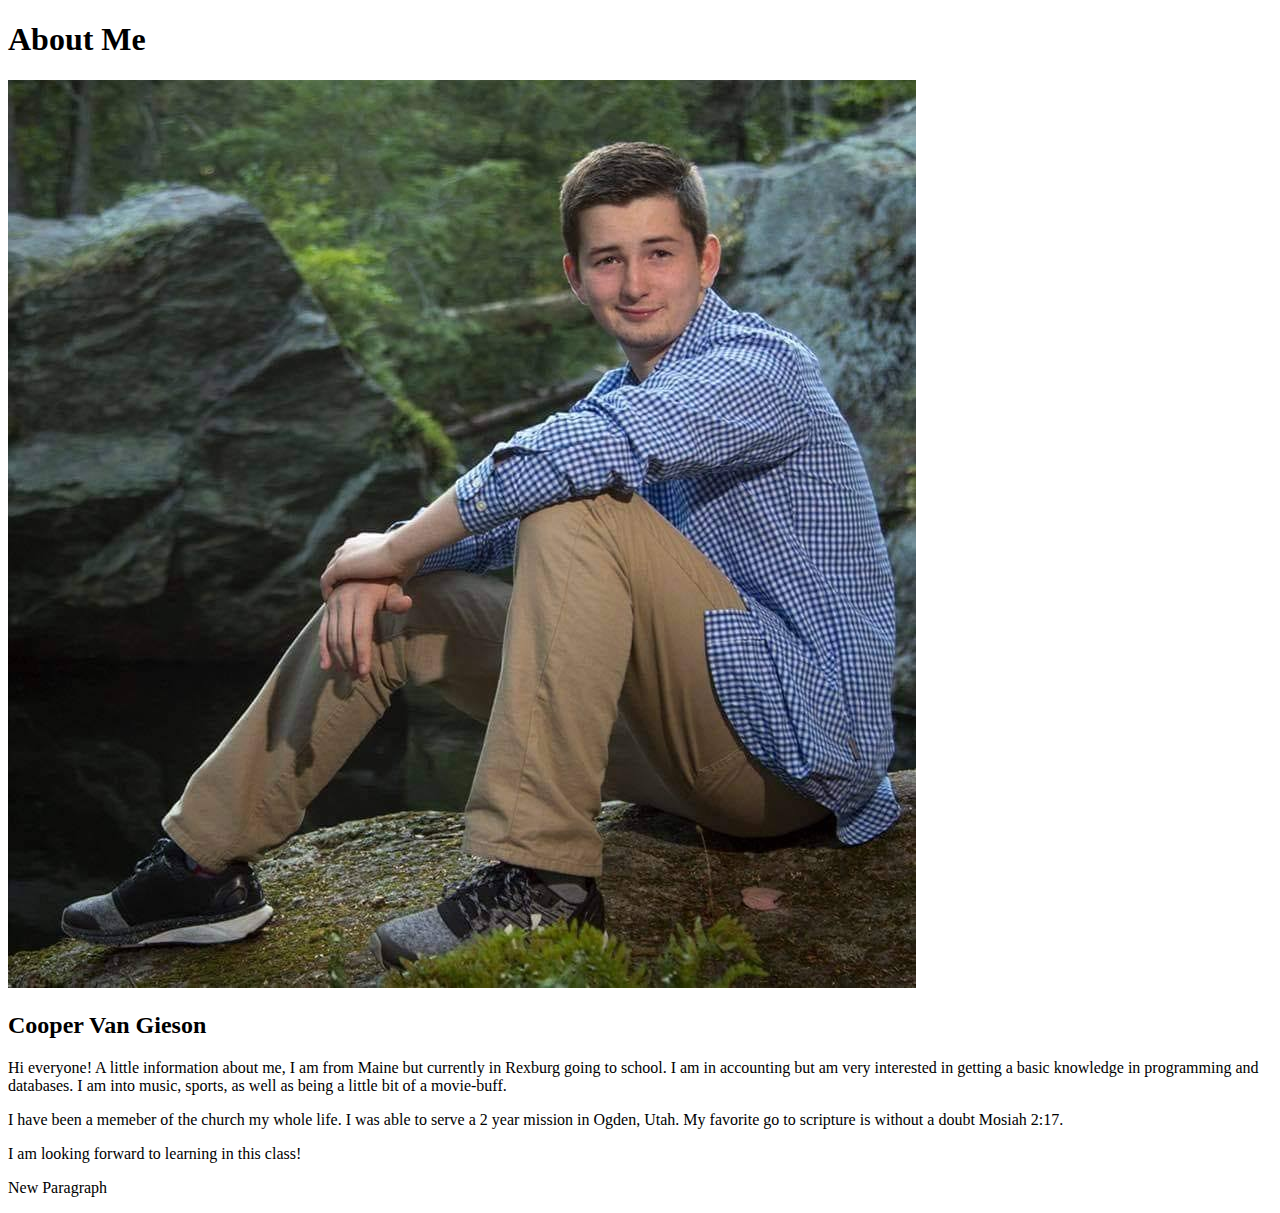
<file: aboutme/index.html>
<!DOCTYPE html>
<html lang="en">
<head>
    <meta charset="UTF-8">
    <meta name="viewport" content="width=device-width, initial-scale=1.0">
    <title>Home Page</title>
</head>
<body>
    <h1>About Me</h1> 
    <img src="images/profile_pic.jpg" >
    <h2>Cooper Van Gieson</h2>
    <p>Hi everyone! A little information about me, I am from Maine but currently in Rexburg going to school. I am in accounting but am very interested in getting a basic knowledge in programming and databases. I am into music, sports, as well as being a little bit of a movie-buff.</p>
    <p>I have been a memeber of the church my whole life. I was able to serve a 2 year mission in Ogden, Utah. My favorite go to scripture is without a doubt Mosiah 2:17.</p>
    <p>I am looking forward to learning in this class!</p>
    <p>New Paragraph</p>
</body>
</html>
</file>
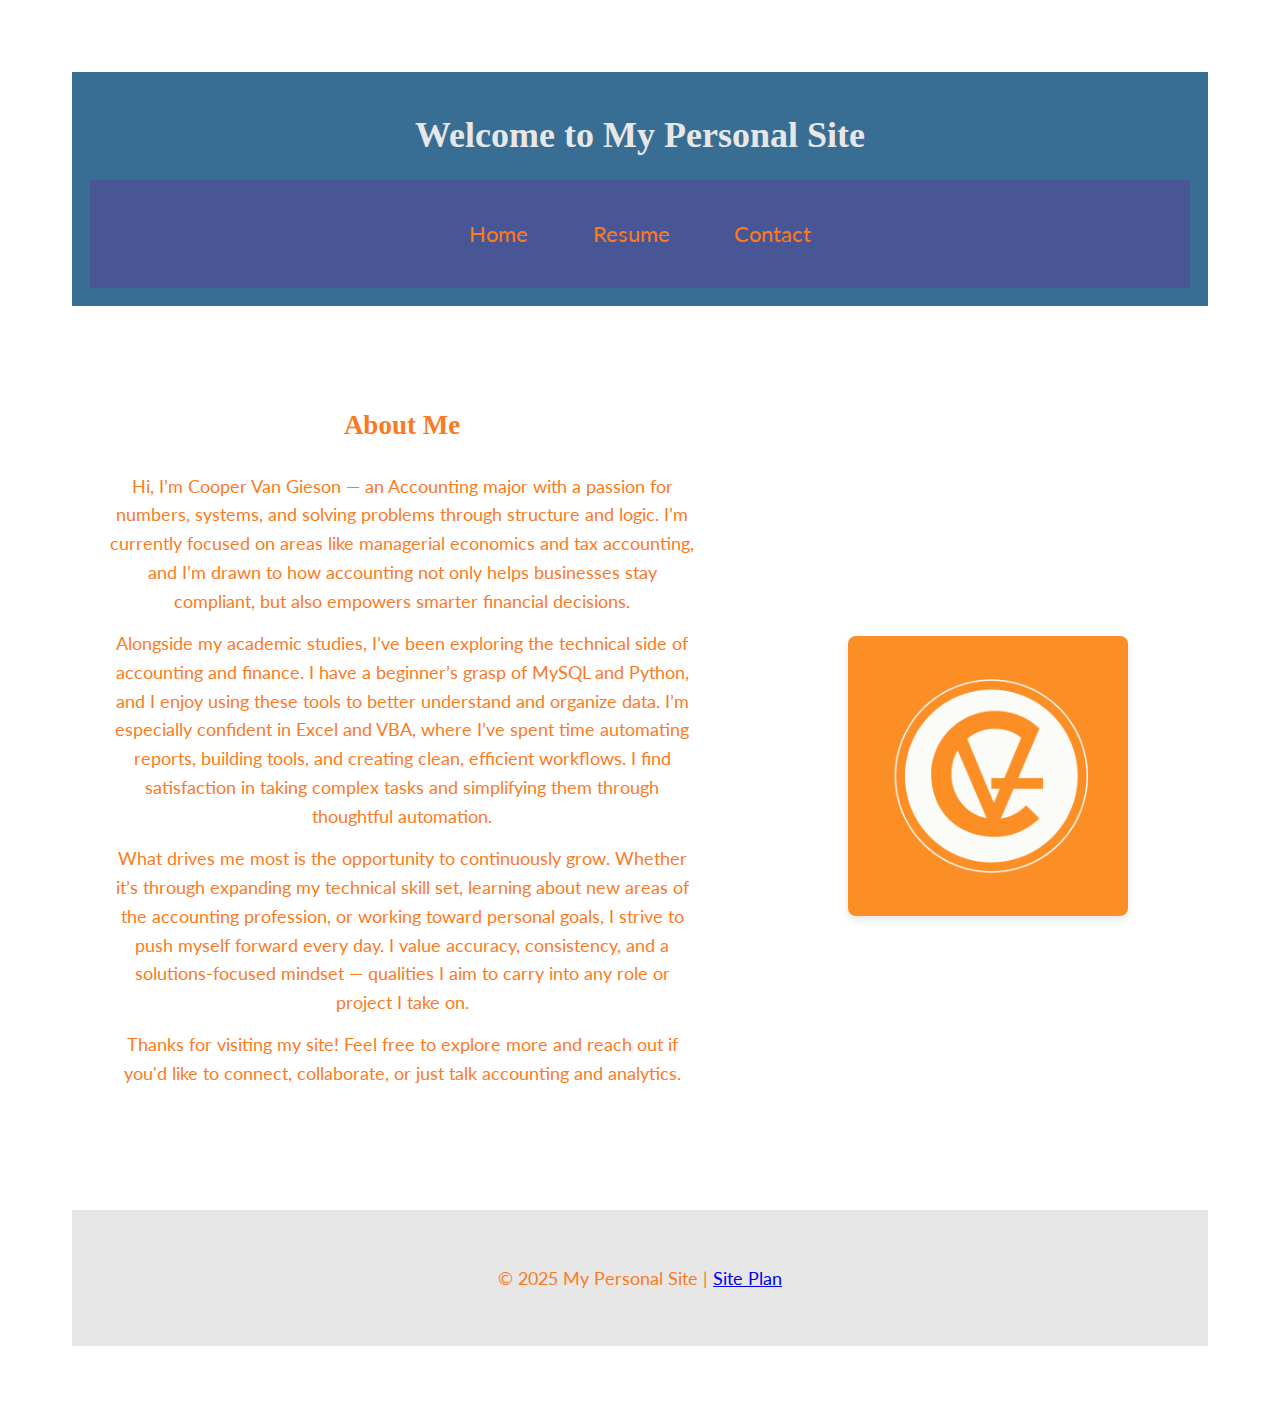
<file: cvg-site/index.html>
<!DOCTYPE html>
<html lang="en">
<head>
  <meta charset="UTF-8" />
  <meta name="viewport" content="width=device-width, initial-scale=1.0"/>
  <title>Cooper Van Gieson</title>
  <link rel="stylesheet" href="styles/site-plan.css" />
</head>
<body>

  <header>
    <h1>Welcome to My Personal Site</h1>
    <nav>
      <ul class="nav-list">
        <li><a href="index.html">Home</a></li>
        <li><a href="page2.html">Resume</a></li>
        <li><a href="page3.html">Contact</a></li>
      </ul>
    </nav>
  </header>

  <main class="home-grid">
    <section class="intro">
      <h2>About Me</h2>
      <p>Hi, I’m Cooper Van Gieson — an Accounting major with a passion for numbers, systems, and solving problems through structure and logic. I’m currently focused on areas like managerial economics and tax accounting, and I’m drawn to how accounting not only helps businesses stay compliant, but also empowers smarter financial decisions.</p>

      <p>Alongside my academic studies, I’ve been exploring the technical side of accounting and finance. I have a beginner’s grasp of MySQL and Python, and I enjoy using these tools to better understand and organize data. I’m especially confident in Excel and VBA, where I’ve spent time automating reports, building tools, and creating clean, efficient workflows. I find satisfaction in taking complex tasks and simplifying them through thoughtful automation.</p>

      <p>What drives me most is the opportunity to continuously grow. Whether it’s through expanding my technical skill set, learning about new areas of the accounting profession, or working toward personal goals, I strive to push myself forward every day. I value accuracy, consistency, and a solutions-focused mindset — qualities I aim to carry into any role or project I take on.</p>

      <p>Thanks for visiting my site! Feel free to explore more and reach out if you'd like to connect, collaborate, or just talk accounting and analytics.</p>
    </section>

    <section class="intro-img">
      <img src="images/logo.png" alt="Logo image" />
    </section>
  </main>

  <footer>
    <p>&copy; 2025 My Personal Site | <a href="site-plan.html">Site Plan</a></p>
  </footer>

</body>
</html>
</file>
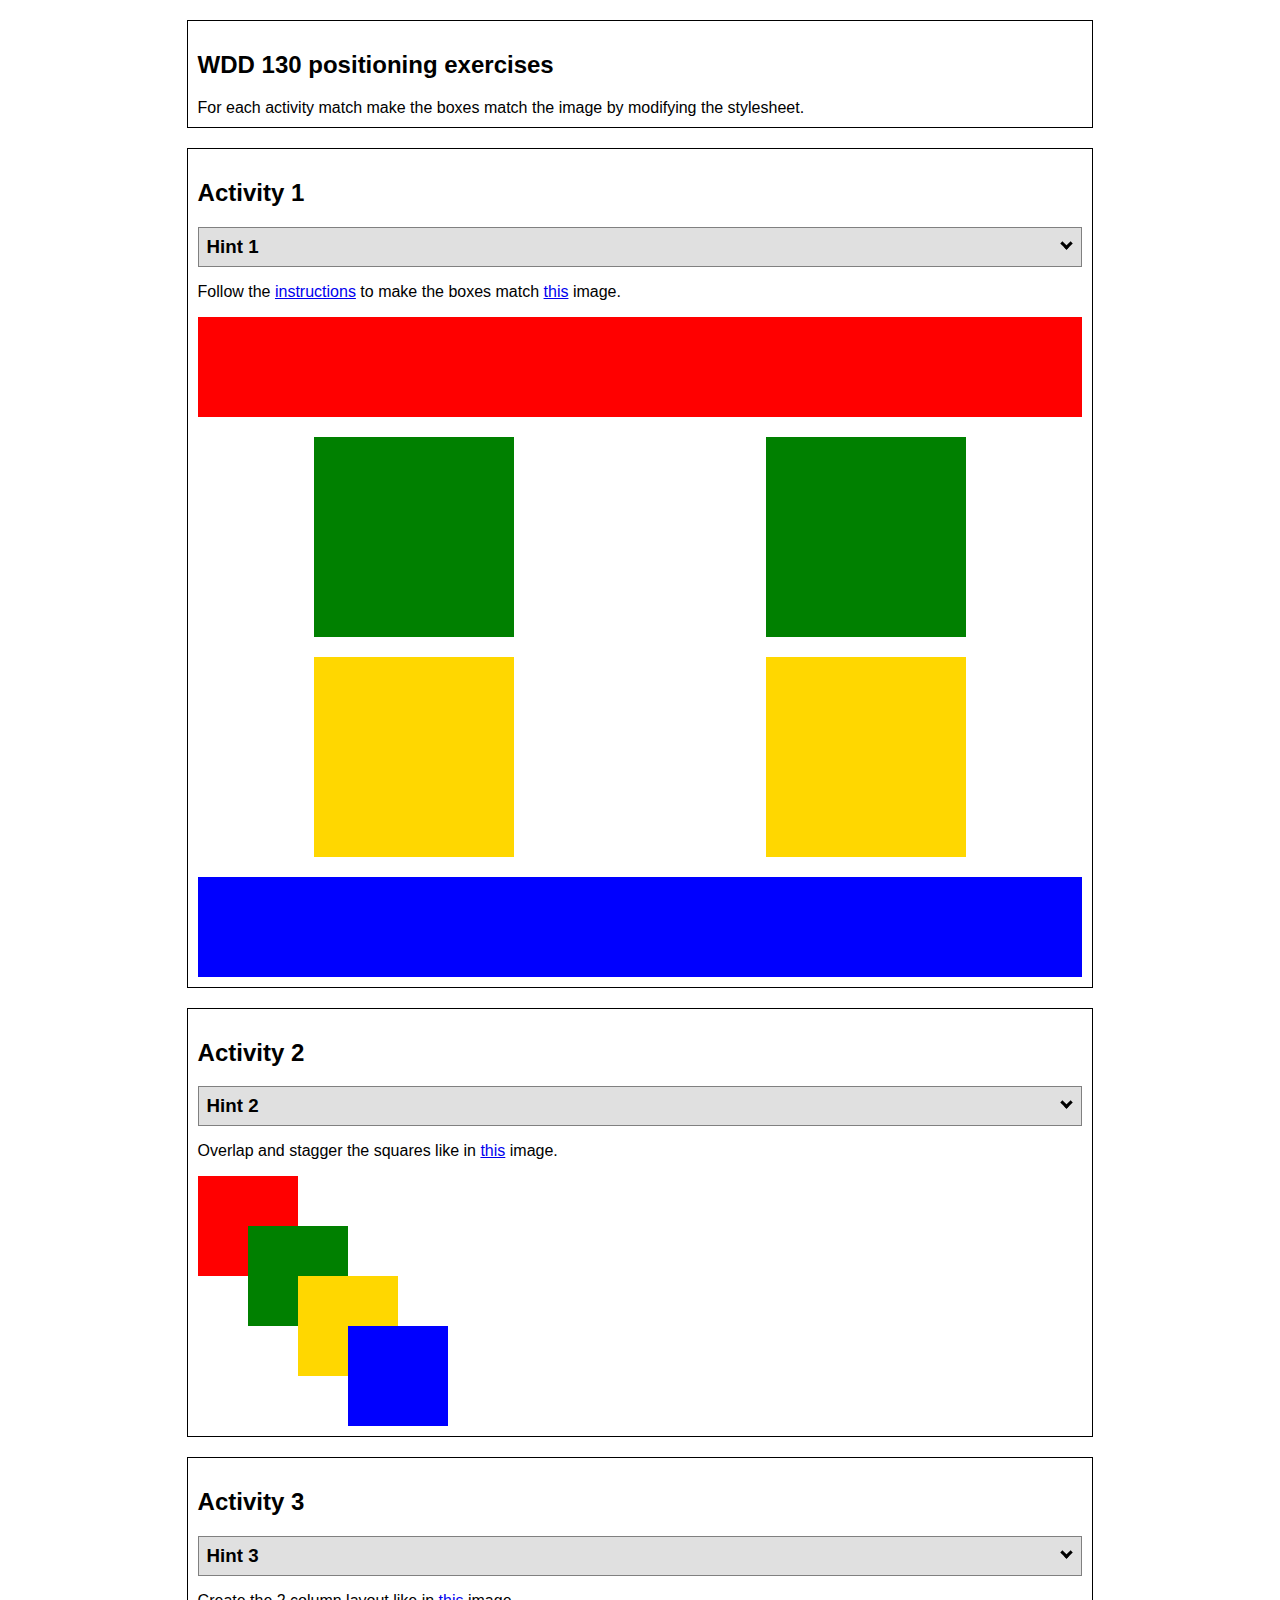
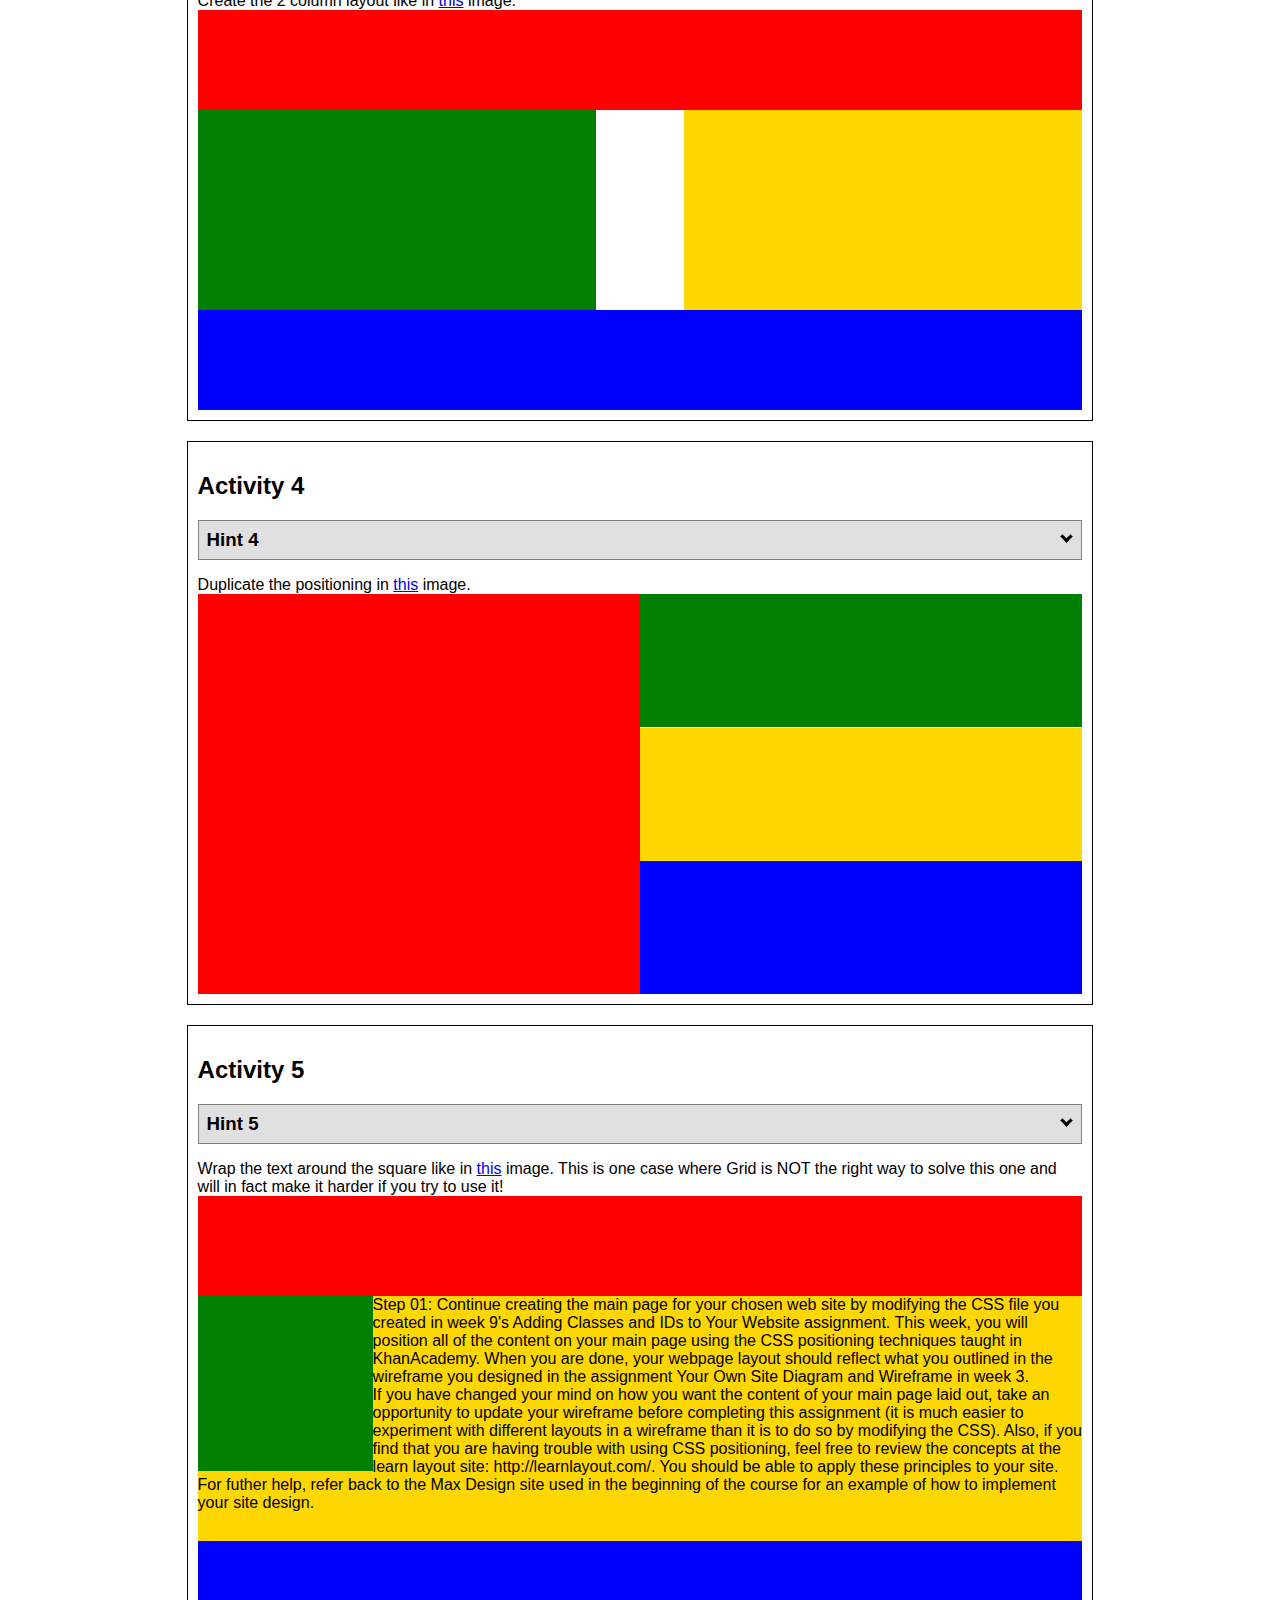
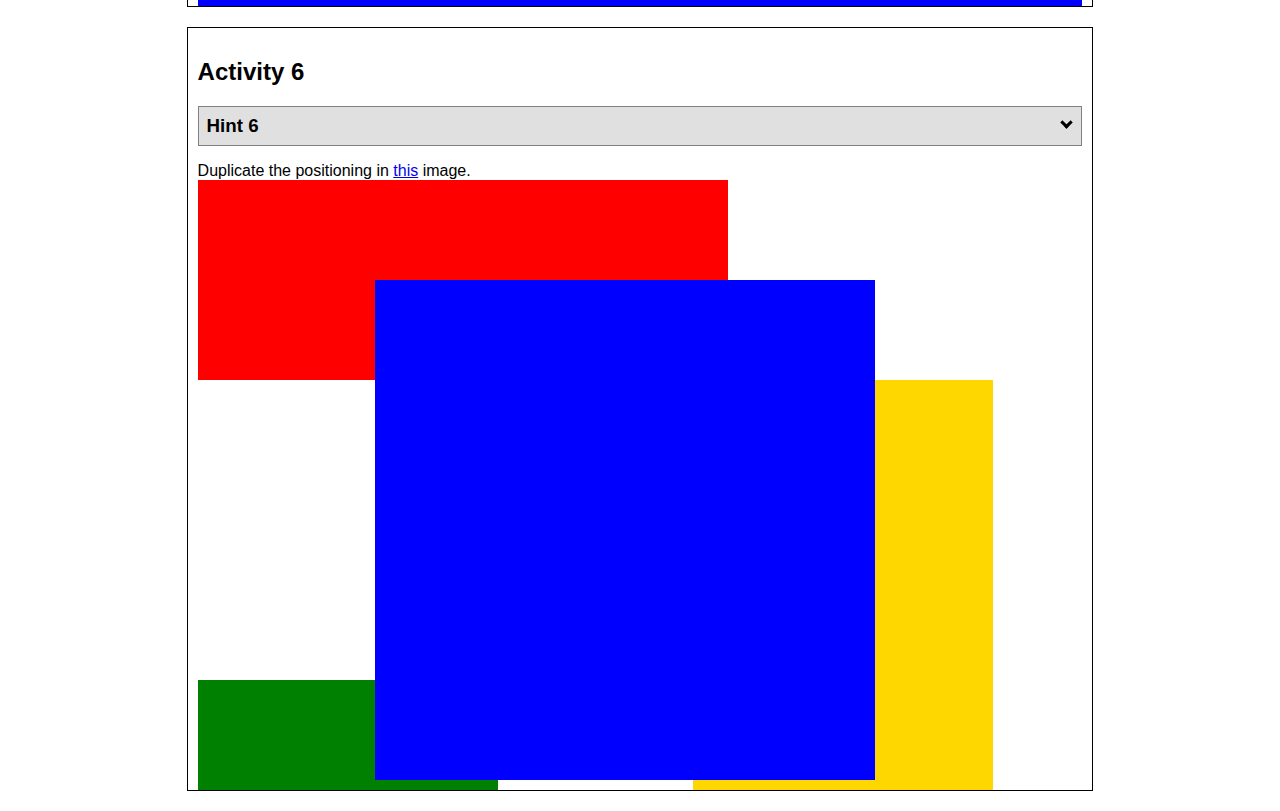
<file: positioning.html>
<!DOCTYPE html>
<html lang="en">
    <head>
    <!-- HTML - Name: positioning.html -->
    <title>Positioning Activity</title>
    <link rel="stylesheet" type="text/css" href="positionstyles.css" />
    </head>
    <body>
    <div class="activity">
        <h2>WDD 130 positioning exercises</h2>
        For each activity match make the boxes match the image by modifying the stylesheet.</div>
    <div class="activity">
        <h2>Activity 1</h2>
        <section class="hint"><input type="checkbox" ><i></i> <h3>Hint 1</h3><div><p>Check out the <a href="https://byui-wdd.github.io/wdd130/activities/css-positioning.html" target="_blank">activity instructions</a> in Ilearn!</p></div></section>
        <p>Follow the <a href="https://byui-wdd.github.io/wdd130/activities/css-positioning.html" target="_blank">instructions</a> to make the boxes match  <a href="https://byui-wdd.github.io/wdd130/images/example1.png" target="_blank">this</a> image.</p>
        <div class="content1" >
        <div class="red1" ></div>
        <div class="green1" ></div>
        <div class="green1" ></div>
        <div class="yellow1"></div>
        <div class="yellow1"></div>
        <div class="blue1"></div>
        </div>
    </div>
    <div class="activity">
        <h2>Activity 2</h2>
        <section class="hint"><input type="checkbox" > <h3>Hint 2</h3><i></i><div><p>Remember that the best way to shift elements around slightly on the page is with Margins.  You could also use Grid.  Either would work for this. If you choose margin remember that you can use a <em>negative</em> margin. (ie margin-top: -20px;)</p><h4>Properties used:</h4><ul><li>margin-top, margin-left</li><li>...or...</li><li>grid-template-columns: 50px 50px 50px 50px 50px</li></ul></div></section>
        <p>Overlap and stagger the squares like in <a href="https://byui-wdd.github.io/wdd130/images/example2.png" target="_blank">this</a> image.</p>
        <div class="content2" >
        <div class="red2" ></div>
        <div class="green2" ></div>
        <div class="yellow2"></div>
        <div class="blue2"></div>
        </div>
    </div>
    <div class="activity">
        <h2>Activity 3</h2>
        <section class="hint"><input type="checkbox" > <h3>Hint 3</h3><i></i><div><p>This one is going to be best solved with CSS Grid. Remember to make the boxes the right width first...then start moving them around. </p><h4>Properties used:</h4><ul><li>display:grid;</li><li>grid-template-columns:</li><li>grid-column-gap:</li>
        <li>grid-column:</li>  </ul></div></section>
        Create the 2 column layout like in <a href="https://byui-wdd.github.io/wdd130/images/example3.png" target="_blank">this</a>  image.
        <div class="content3" >
        <div class="red3" ></div>
        <div class="green3" ></div>
        <div class="yellow3"></div>
        <div class="blue3"></div>
        </div>
    </div>
    <div class="activity">
        <h2>Activity 4</h2>
        <section class="hint"><input type="checkbox" > <h3>Hint 4</h3><i></i><div><p>For the others we have been primarily concerned with width. For this one you will need to adjust height as well. </p><h4>Properties used:</h4><ul><li>display:grid;</li><li>grid-template-columns:</li><li>grid-row:</li></ul></div></section>
        Duplicate the positioning in <a href="https://byui-wdd.github.io/wdd130/images/example4.png" target="_blank">this</a> image. 
        <div class="content4" >
        <div class="red4" ></div>
        <div class="green4" ></div>
        <div class="yellow4"></div>
        <div class="blue4"></div>
        </div>
    </div>

    <div class="activity">
        <h2>Activity 5</h2>
        <section class="hint"><input type="checkbox" > <h3>Hint 5</h3><i></i><div><p>Grid is <strong>not</strong> the right way to do this.  In fact there is only one way to really do that...and that is with float. Remember that we float the thing we want the text to wrap around.  Also remember to start by making all the shapes the right size and shape.</p><h4>Properties used:</h4><ul><li>float: left;</li></ul></div></section>
        Wrap the text around the square like in <a href="https://byui-wdd.github.io/wdd130/images/example5.png" target="_blank">this</a> image. This is one case where Grid is NOT the right way to solve this one and will in fact make it harder if you try to use it!
        <div class="content5" >
        <div class="red5" ></div>
        <div class="green5" ></div>
        <div class="yellow5">Step 01: Continue creating the main page for your chosen web site by modifying the CSS file you created in week 9's Adding Classes and IDs to Your Website assignment. This week, you will position all of the content on your main page using the CSS positioning techniques taught in KhanAcademy. When you are done, your webpage layout should reflect what you outlined in the wireframe you designed in the assignment Your Own Site Diagram and Wireframe in week 3. <br />
            If you have changed your mind on how you want the content of your main page laid out, take an opportunity to update your wireframe before completing this assignment (it is much easier to experiment with different layouts in a wireframe than it is to do so by modifying the CSS). Also, if you find that you are having trouble with using CSS positioning, feel free to review the concepts at the learn layout site: http://learnlayout.com/. You should be able to apply these principles to your site. For futher help, refer back to the Max Design site used in the beginning of the course for an example of how to implement your site design.</div>
        <div class="blue5"></div>
        </div>
    </div>
    <div class="activity">
        <h2>Activity 6</h2>
        <section class="hint"><input type="checkbox" > <h3>Hint 6</h3><i></i><div><p>This one is all about visualizing the grid behind the layout. If you are having a hard time doing that first: all the sizes are even multiples of 100, and second here is another example with the lines drawn: <a href="https://byui-wdd.github.io/wdd130/images/example6-hint.png" target="_blank">example 6 with lines</a>. For this one you will find it easiest if you use px for the column width. You can also use <kbd>z-index</kbd> to control the element layering.    </p><h4>Properties used:</h4><ul><li>display:grid;</li><li>grid-template-columns:</li><li>grid-column:</li><li>grid-row:</li><li><a href="https://www.w3schools.com/cssref/pr_pos_z-index.asp" target="_blank">z-index:</a></li></ul></div></section>
        Duplicate the positioning in <a href="https://byui-wdd.github.io/wdd130/images/example6.png" target="_blank">this</a> image.
        <div class="content6" >
        <div class="red6" ></div>
        <div class="green6" ></div>
        <div class="yellow6"></div>
        <div class="blue6"></div>
        </div>
    </div>
    </body>
</html>
</file>
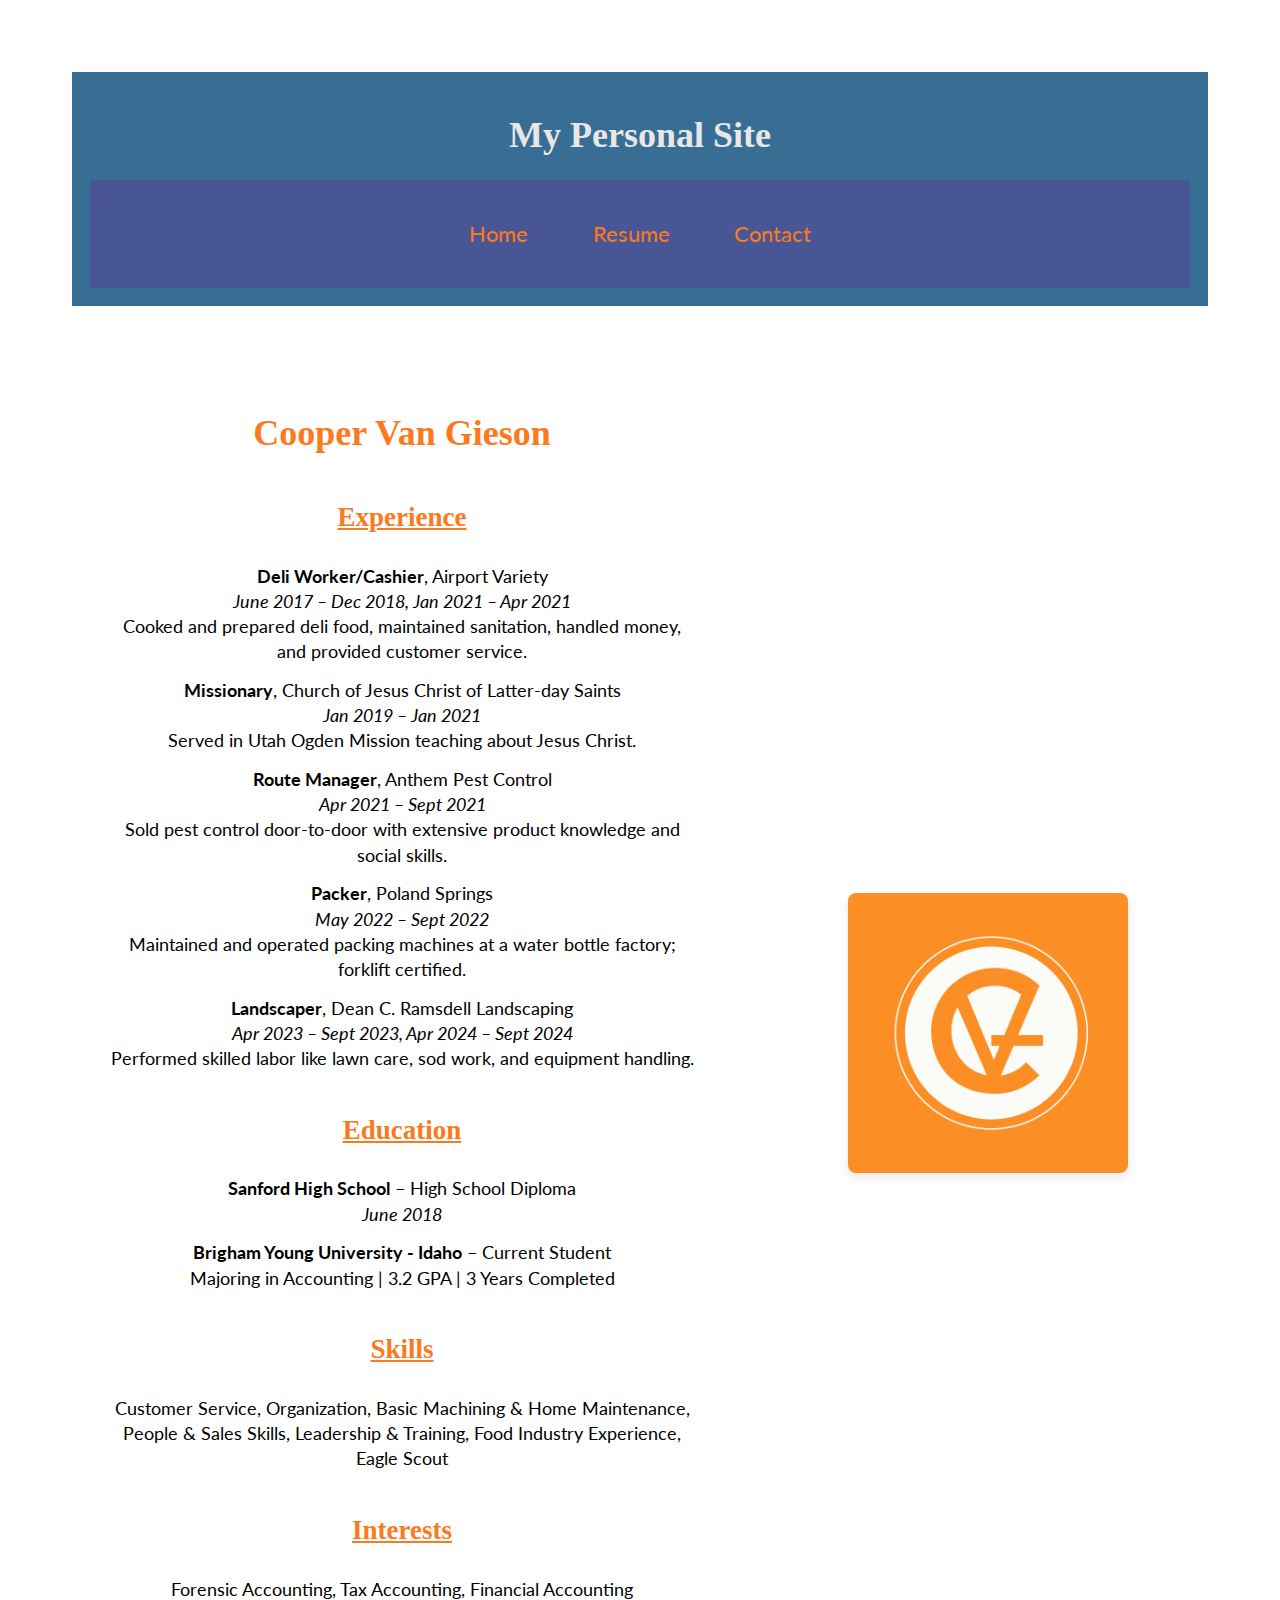
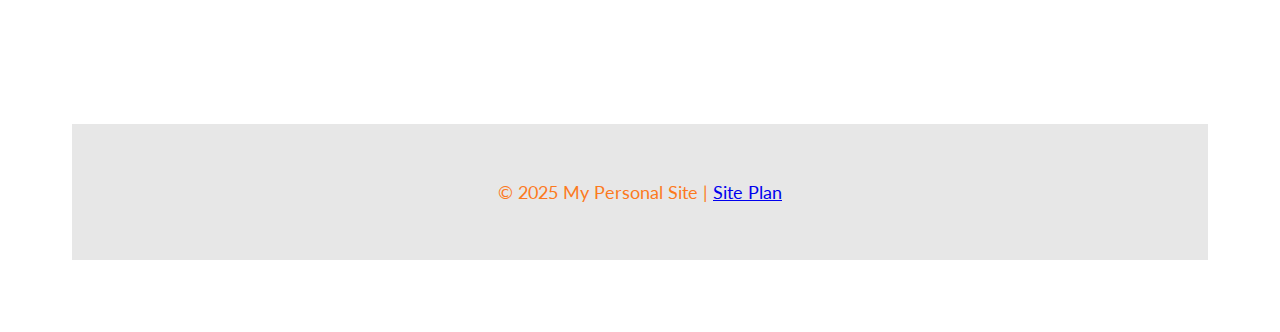
<file: cvg-site/page2.html>
<!DOCTYPE html>
<html lang="en">
<head>
  <meta charset="UTF-8" />
  <meta name="viewport" content="width=device-width, initial-scale=1.0" />
  <title>Resume - My Personal Site</title>
  <link rel="stylesheet" href="styles/site-plan.css" />
</head>
<body>

  <header>
    <h1>My Personal Site</h1>
    <nav>
      <ul class="nav-list">
        <li><a href="index.html">Home</a></li>
        <li><a href="page2.html">Resume</a></li>
        <li><a href="page3.html">Contact</a></li>
      </ul>
    </nav>
  </header>

  <main class="resume-grid">
    <section class="intro compact-resume">
      <h2 style="font-size: 2em;">Cooper Van Gieson</h2>

      <h3 class="resume-heading">Experience</h3>

      <div class="resume-block">
        <strong>Deli Worker/Cashier</strong>, Airport Variety  
        <br><em>June 2017 – Dec 2018, Jan 2021 – Apr 2021</em>  
        <br>Cooked and prepared deli food, maintained sanitation, handled money, and provided customer service.
      </div>

      <div class="resume-block">
        <strong>Missionary</strong>, Church of Jesus Christ of Latter-day Saints  
        <br><em>Jan 2019 – Jan 2021</em>  
        <br>Served in Utah Ogden Mission teaching about Jesus Christ.
      </div>

      <div class="resume-block">
        <strong>Route Manager</strong>, Anthem Pest Control  
        <br><em>Apr 2021 – Sept 2021</em>  
        <br>Sold pest control door-to-door with extensive product knowledge and social skills.
      </div>

      <div class="resume-block">
        <strong>Packer</strong>, Poland Springs  
        <br><em>May 2022 – Sept 2022</em>  
        <br>Maintained and operated packing machines at a water bottle factory; forklift certified.
      </div>

      <div class="resume-block">
        <strong>Landscaper</strong>, Dean C. Ramsdell Landscaping  
        <br><em>Apr 2023 – Sept 2023, Apr 2024 – Sept 2024</em>  
        <br>Performed skilled labor like lawn care, sod work, and equipment handling.
      </div>

      <h3 class="resume-heading">Education</h3>

      <div class="resume-block">
        <strong>Sanford High School</strong> – High School Diploma  
        <br><em>June 2018</em>
      </div>

      <div class="resume-block">
        <strong>Brigham Young University - Idaho</strong> – Current Student  
        <br>Majoring in Accounting | 3.2 GPA | 3 Years Completed
      </div>

      <h3 class="resume-heading">Skills</h3>
      <div class="resume-block">Customer Service, Organization, Basic Machining & Home Maintenance,<br>People & Sales Skills, Leadership & Training, Food Industry Experience, Eagle Scout</div>

      <h3 class="resume-heading">Interests</h3>
      <div class="resume-block">Forensic Accounting, Tax Accounting, Financial Accounting</div>
    </section>

    <section class="intro-img">
      <img src="images/logo.png" alt="Logo image" />
    </section>
  </main>

  <footer>
    <p>&copy; 2025 My Personal Site | <a href="site-plan.html">Site Plan</a></p>
  </footer>

</body>
</html>
</file>
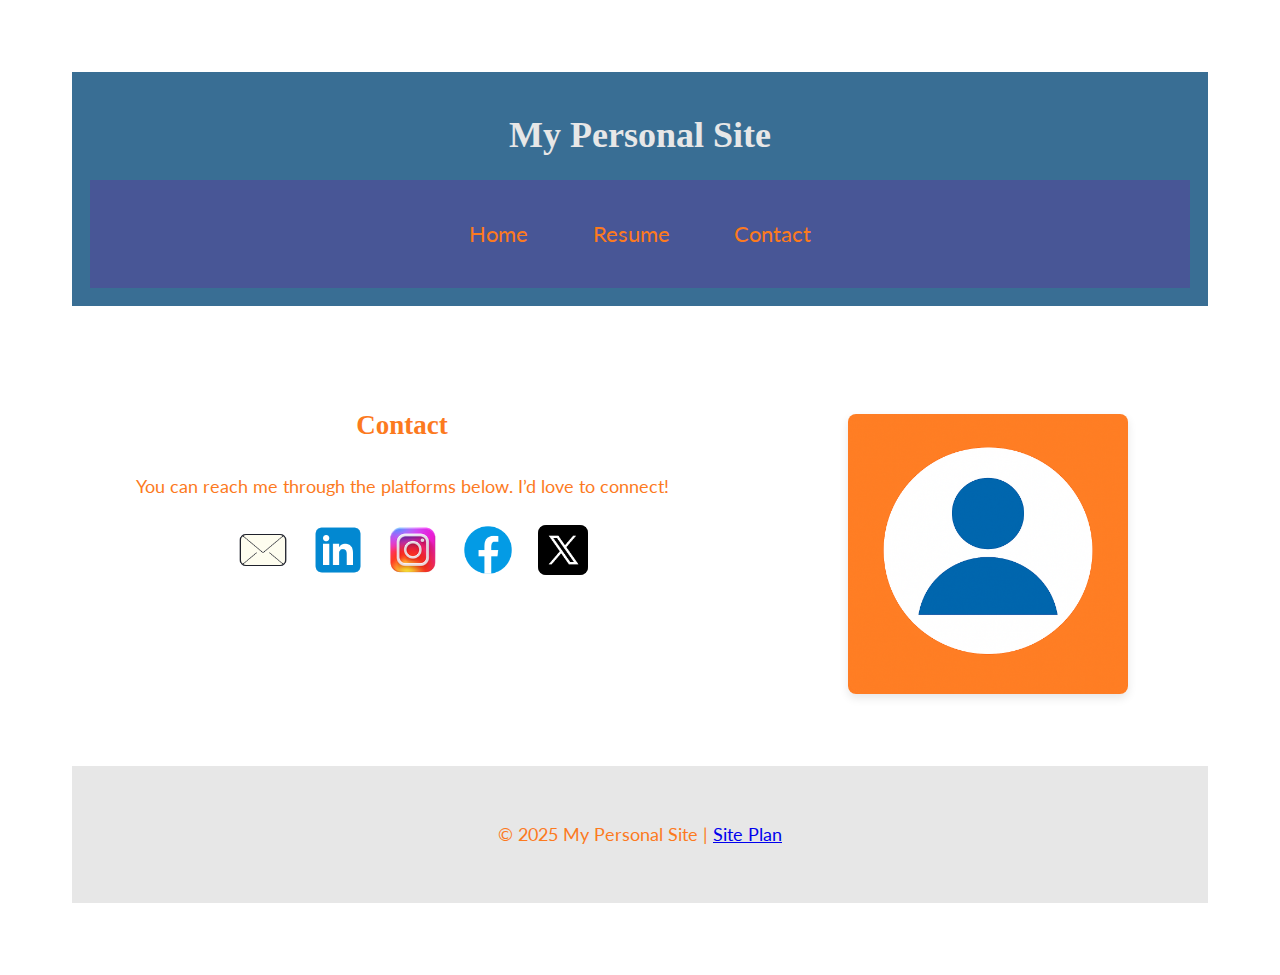
<file: cvg-site/page3.html>
<!DOCTYPE html>
<html lang="en">
<head>
    <meta charset="UTF-8">
    <meta name="viewport" content="width=device-width, initial-scale=1.0">
    <title>Contact - My Personal Site</title>
    <link rel="stylesheet" href="styles/site-plan.css">
</head>
<body>

    <header>
        <h1>My Personal Site</h1>
        <nav>
            <ul class="nav-list">
                <li><a href="index.html">Home</a></li>
                <li><a href="page2.html">Resume</a></li>
                <li><a href="page3.html">Contact</a></li>
            </ul>
        </nav>
    </header>

    <main class="home-grid">
        <section class="intro">
            <h2>Contact</h2>
            <p>You can reach me through the platforms below. I’d love to connect!</p>
            <ul class="social-links">
                <li>
                    <a href="mailto:vangieson.cooper@gmail.com">
                        <img src="images/icons8-email-100.png" alt="Email icon" class="icon">
                    </a>
                </li>
                <li>
                    <a href="https://www.linkedin.com/in/cooper-van-gieson-553321225/" target="_blank">
                        <img src="images/icons8-linkedin-100.png" alt="LinkedIn icon" class="icon">
                    </a>
                </li>
                <li>
                    <a href="https://www.instagram.com/cooper3283/" target="_blank">
                        <img src="images/icons8-instagram-logo-100.png" alt="Instagram icon" class="icon">
                    </a>
                </li>
                <li>
                    <a href="https://www.facebook.com/cooper.vangieson/" target="_blank">
                        <img src="images/icons8-facebook-100.png" alt="Facebook icon" class="icon">
                    </a>
                </li>
                <li>
                    <a href="https://x.com/coopervangieson" target="_blank">
                        <img src="images/icons8-x-100.png" alt="X (Twitter) icon" class="icon">
                    </a>
                </li>
            </ul>
        </section>
        
        
        <section class="intro-img">
            <img src="images/ChatGPT Image Apr 5, 2025, 01_53_57 AM.png" alt="A relevant image for Page 2">
        </section>
    </main>

    <footer>
        <p>&copy; 2025 My Personal Site | <a href="site-plan.html">Site Plan</a></p>
    </footer>

</body>
</html>
</file>
<file: cvg-site/styles/site-plan.css>
@import url('https://fonts.googleapis.com/css?family=IM+Fell+French+Canon+SC|Lato');

:root {
  --primary-color: #485696;
  --secondary-color: #fc7a1e;
  --accent1-color: #e7e7e7;
  --accent2-color: #f24c00;
  --heading-font: "IM Fell French Canon SC";
  --paragraph-font: Lato, Helvetica, sans-serif;
  --headline-color-on-white: #fc7a1e;
  --headline-color-on-color: #e7e7e7;
  --paragraph-color-on-white: #fc7a1e;
  --paragraph-color-on-color: #e7e7e7;
  --paragraph-background-color: #396E94;
  --nav-link-color: #fc7a1e;
  --nav-background-color: #485696;
  --nav-hover-link-color: #e7e7e7;
  --nav-hover-background-color: #f24c00;
}

body {
  max-width: 1200px;
  margin: 0 auto;
  padding: 4em;
  font-size: 18px;
  text-align: center;
  font-family: var(--paragraph-font);
}

img {
  display: block;
  margin: 0 auto;
  width: 100%;
  max-width: 300px;
  height: auto;
  border-radius: 8px;
}

h1, h2, h3, h4, h5, h6 {
  font-family: var(--heading-font);
  color: var(--headline-color-on-white);
}

h2 {
  text-align: center;
}

hr {
  height: 3px;
  margin: 35px 0;
  background: var(--accent1-color);
}

header {
  padding: 1em;
  text-align: center;
  background-color: var(--paragraph-background-color);
  color: var(--headline-color-on-color);
}

header h1, header h2 {
  color: var(--headline-color-on-color);
}

p {
  color: var(--paragraph-color-on-white);
  padding: 1em;
  line-height: 1.6em;
}

nav {
  background-color: var(--nav-background-color);
  line-height: 3em;
  text-align: center;
  font-size: 1.2em;
  padding: 0.5em 0;
}

.nav-list {
  list-style-type: none;
  display: flex;
  justify-content: center;
  gap: 1em;
  padding: 0;
  margin: 0;
  flex-direction: row;
}

.nav-list li {
  margin: 0;
}

.nav-list a {
  text-decoration: none;
  padding: 0.5em 1em;
  display: inline-block;
}

.nav-list a:link,
.nav-list a:visited {
  color: var(--nav-link-color);
}

.nav-list a:hover {
  color: var(--nav-hover-link-color);
  background-color: var(--nav-hover-background-color);
  border-radius: 5px;
}

footer {
  margin-top: 4em;
  padding: 1em;
  background-color: var(--accent1-color);
  color: #333;
  font-family: var(--paragraph-font);
}

.home-grid {
  display: grid;
  grid-template-columns: 3fr 2fr;
  gap: 2em;
  align-items: start;
  margin-top: 2em;
}

.resume-grid {
  display: grid;
  grid-template-columns: 3fr 2fr;
  gap: 2em;
  align-items: stretch;
  margin-top: 2em;
}

@media screen and (max-width: 768px) {
  .home-grid,
  .resume-grid {
    grid-template-columns: 1fr;
  }

  .nav-list {
    flex-direction: column;
  }

  .bullet-list {
    columns: 1;
  }
}

.intro {
  max-width: 100%;
  line-height: 1.8;
  padding: 2em;
}

.intro p {
  max-width: 700px;
  margin: 0.75em auto;
  padding: 0;
}

.intro-img,
.resume-grid .intro-img {
  display: flex;
  justify-content: center;
  align-items: center;
  padding: 2em;
  height: 100%;
}

.intro-img img {
  max-width: 100%;
  width: 280px;
  height: auto;
  border-radius: 8px;
  box-shadow: 0 4px 10px rgba(0, 0, 0, 0.1);
}

.resume-heading {
  font-size: 1.5em;
  text-decoration: underline;
  margin-top: 1.5em;
}

.social-links {
  list-style: none;
  padding: 0;
  margin: 20px auto 0;
  display: flex;
  gap: 15px;
  justify-content: center;
  flex-wrap: wrap;
}

.social-links li a {
  display: inline-block;
  transition: transform 0.2s ease;
}

.social-links li a:hover {
  transform: scale(1.1);
}

.icon {
  width: 60px;
  height: 60px;
}

.intro ul {
  padding-left: 1.2em;
  margin-bottom: 1.5em;
}

.intro li {
  margin-bottom: 1em;
  line-height: 1.5;
}

.bullet-list {
  columns: 2;
  column-gap: 2em;
  list-style-type: disc;
}

.compact-resume {
  line-height: 1.4;
}

.resume-block {
  margin-bottom: 0.75em;
}
</file>
<file: positionstyles.css>
/* CSS - Name: "positionstyles.css" */
/* Activity 1 styles */
.content1 {
display: grid;
grid-template-columns: 1fr 1fr;
justify-items: center;
gap: 20px;
}
.red1 { 
width: 100%; 
height: 100px; 
background-color: red; 
grid-column: 1/3;
} 
.green1 {
width: 200px; 
height: 200px; 
background-color: green; 
} 
.yellow1 {
width: 200px; 
height: 200px; 
background-color: gold; 
} 
.blue1 {
width: 100%; 
height: 100px; 
background-color: blue;
grid-column: 1/3; 
} 
/* Activity 2 styles */ 
.content2 {
grid-template-columns: 50px;
}
.red2 {
width: 100px; 
height: 100px; 
background-color: red;
} 
.green2 { 
width: 100px; 
height: 100px; 
background-color: green; 
margin-top: -50px;
margin-left: 50px;
} 
.yellow2 {
width: 100px; 
height: 100px; 
background-color: gold; 
margin-top: -50px;
margin-left: 100px;
} 
.blue2 {
width: 100px; 
height: 100px; 
background-color: blue; 
margin-top: -50px;
margin-left: 150px;
} 
/* Activity 3 styles */ 
.content3 {
display: grid;
}
.red3 {
width: 100%; 
height: 100px; 
background-color: red; 
} 
.green3 {
width: 45%; 
height: 200px; 
background-color: green;
} 
.yellow3 {
width: 45%; 
height: 200px; 
background-color: gold; 
margin-top: -200px;
margin-left: 55%;
}
.blue3 {
width: 100%;
height: 100px; 
background-color: blue; 
} 
/* Activity 4 styles */ 
.content4 {
display: grid;
  height: 400px;
}
.red4 {
width: 50%; 
height: 400px; 
background-color: red; 
} 
.green4 {
width: 50%; 
height: 133px; 
background-color: green;
margin-left: 50%; 
margin-top: -400px;
} 
.yellow4 {
width: 50%; 
height: 133px; 
background-color: gold; 
margin-left: 50%; 
margin-top: -266px;
} 
.blue4 {
width: 50%; 
height: 133px; 
background-color: blue; 
margin-left: 50%; 
margin-top: -133px;
} 
/* Activity 5 styles */ 
.content5 {
  /* This is the parent of the activity 5 boxes. */
   height: 400px;
}
.red5 { 
width: 100%; 
height: 100px; 
background-color: red; 
} 
.green5 { 
width: 175px; 
height: 175px; 
background-color: green; 
float: left;
} 
.yellow5 {
width: 100%; 
height: 245px; 
background-color: gold; 
} 
.blue5 {
width: 100%; 
height: 100px; 
background-color: blue; 
} 
/* Activity 6 styles */ 
.content6 {
  /* This is the parent of the activity 6 boxes. */
}
.red6 {
width: 60%; 
height: 200px; 
background-color: red; 
} 
.green6 {
width: 300px; 
height: 300px; 
background-color: green; 
margin-top: 300px;
} 
.yellow6 {
width: 300px; 
height: 800px; 
background-color: gold; 
margin-top: -600px;
margin-left: 495px;
} 
.blue6 {
width: 500px; 
height: 500px; 
background-color: blue; 
margin-top: -900px;
margin-left: 20%;
} 


/* Do not make any changes below here */
.activity {
width: 70%; 
margin: 20px auto; 
font-family: Arial, sans-serif; 
border: 1px solid black; 
padding: 10px; 
clear:both; 
overflow: auto;
} 

.hint {
border: 1px solid grey;
background: #e0e0e0;
padding: .5em;
position: relative;
margin: 1em 0;
}
.hint h3 {
margin: 0;
}
.hint:hover {
background: #d0d0d0;
}
.hint > div {
display: none;
}

.hint input[type=checkbox] {
position: absolute;
width: 100%;
height: 100%;
opacity: 0;
z-index: 1;
cursor: pointer;
}

.hint input[type=checkbox]:checked ~ div {
display: block;
}

.hint i {
position: absolute;
transform: translate(-6px, 0);
margin-top: 16px;
right: 10px;
top: -3px;
}
.hint i:before, .hint i:after {
content: "";
position: absolute;
background-color: black;
width: 3px;
height: 9px;
}
.hint i:before {
transform: translate(2px, 0) rotate(45deg);
}
.hint i:after {
transform: translate(-2px, 0) rotate(-45deg);
}

.hint input[type=checkbox]:checked ~ i:before {
transform: translate(-2px, 0) rotate(45deg);
}
.hint input[type=checkbox]:checked ~ i:after {
transform: translate(2px, 0) rotate(-45deg);
}
.hint a {
position: relative;
z-index: 1;
}
</file>
